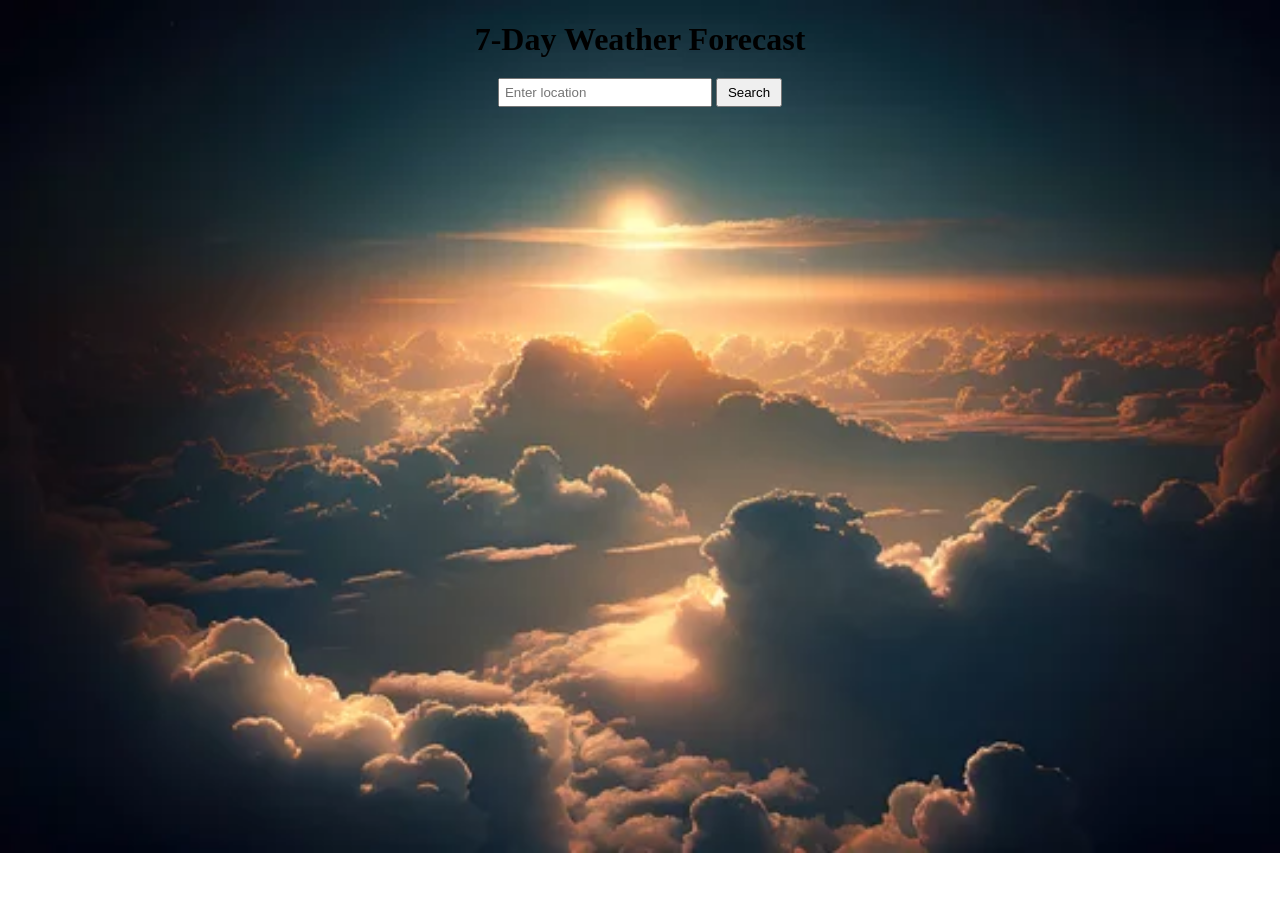
<file: index.html>
<!DOCTYPE html>
<html lang="en">

<head>
  <meta charset="UTF-8">
  <title>Weather App</title>
  <link rel="stylesheet" href="style.css">
</head>

<body>
  <div class="container">
    <h1>7-Day Weather Forecast</h1>
    <div class="search-container">
      <input type="text" id="location-input" placeholder="Enter location">
      <button id="search-btn">Search</button>
    </div>
    <div class="weather-details"></div>
  </div>

  <script src="script.js"></script>
</body>

</html>
</file>
<file: style.css>
body {
    background-image: url("img.png");
    background-repeat: no-repeat;
    background-size:cover;
  }
.container {
    max-width: 600px;
    margin: 0 auto;
    text-align: center;
  }
  h1{
    margin-bottom: 20px;
  }
  
  .search-container {
    margin-top: 20px;
  }
  
  #location-input {
    padding: 5px;
    width: 200px;
  }
  
  #search-btn {
    padding: 5px 10px;
  }
  
  .weather-details {
    margin-top: 20px;
  }
  
  .weather-card {
    display: inline-block;
    margin: 10px;
    padding: 10px;
    border: 1px solid #ccc;
    border-radius: 5px;
  }
  
  .weather-card h2 {
    margin-top: 0;
  }
  
  .weather-card p {
    margin-bottom: 5px;
  }
  h2{
    margin-bottom: 10px;
  }
  p{
    margin: 5px 0;
  }
</file>
